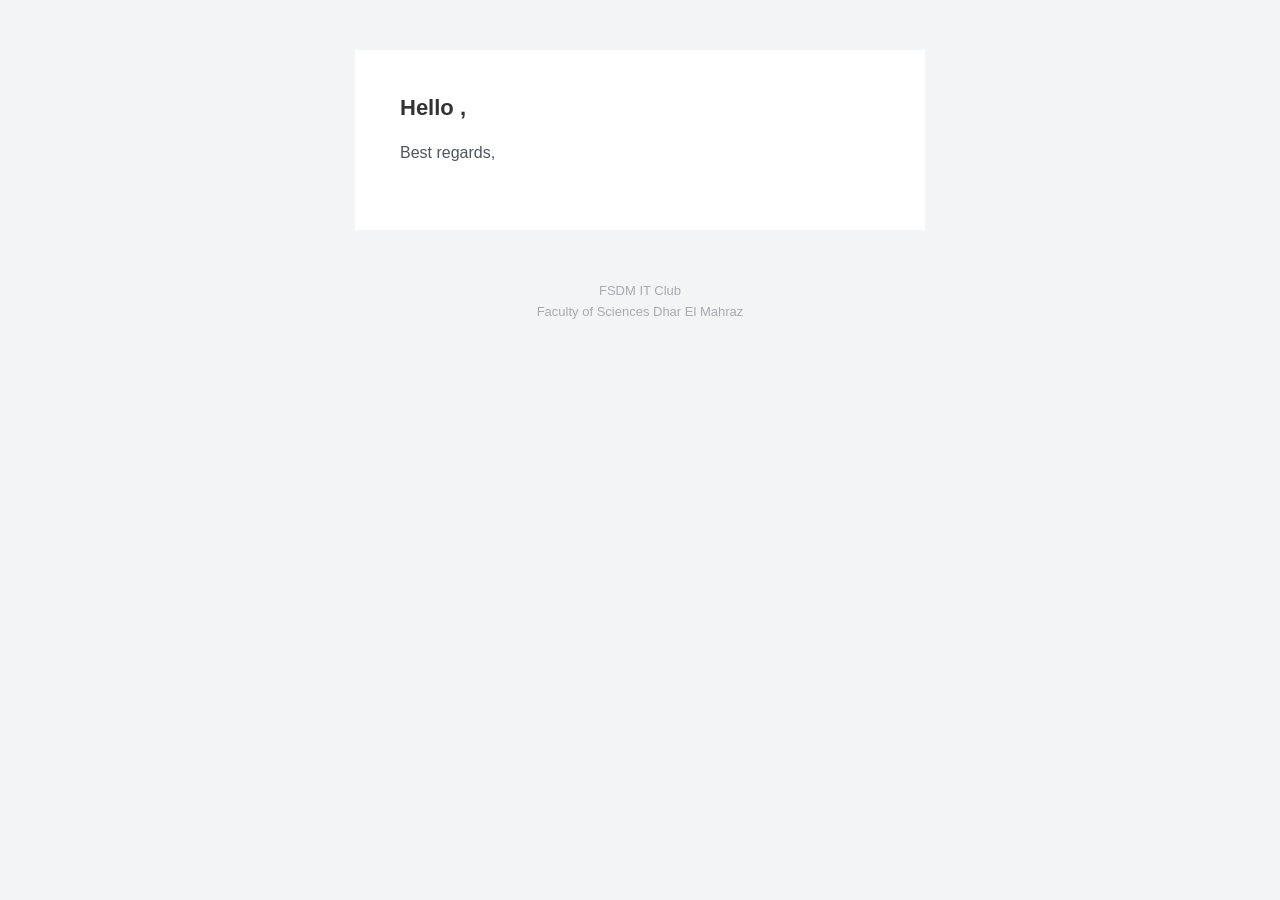
<file: src/main/resources/templates/email/message.html>
<!DOCTYPE html PUBLIC "-//W3C//DTD XHTML 1.0 Transitional//EN"
              "http://www.w3.org/TR/xhtml1/DTD/xhtml1-transitional.dtd">
      <html xmlns:th="http://www.thymeleaf.org">

      <head>
        <meta name="viewport" content="width=device-width, initial-scale=1.0"/>
        <meta name="x-apple-disable-message-reformatting"/>
        <meta http-equiv="Content-Type" content="text/html; charset=UTF-8"/>
        <meta name="color-scheme" content="light dark"/>
        <meta name="supported-color-schemes" content="light dark"/>
        <title>Join Request Received</title>
        <style type="text/css" rel="stylesheet" media="all">
          /* Base ------------------------------ */
          body {
            font-family: "Helvetica Neue", Helvetica, Arial, sans-serif;
            width: 100% !important;
            height: 100%;
            margin: 0;
            -webkit-text-size-adjust: none;
          }

          a {
            color: rgb(49, 75, 157);
          }

          a img {
            border: none;
          }

          td {
            word-break: break-word;
          }

          .preheader {
            display: none !important;
            visibility: hidden;
            mso-hide: all;
            font-size: 1px;
            line-height: 1px;
            max-height: 0;
            max-width: 0;
            opacity: 0;
            overflow: hidden;
          }

          /* Type ------------------------------ */
          body,
          td,
          th {
            font-family: "Nunito Sans", Helvetica, Arial, sans-serif;
          }

          h1 {
            margin-top: 0;
            color: #333333;
            font-size: 22px;
            font-weight: bold;
            text-align: left;
          }

          h2 {
            margin-top: 0;
            color: #333333;
            font-size: 16px;
            font-weight: bold;
            text-align: left;
          }

          h3 {
            margin-top: 0;
            color: #333333;
            font-size: 14px;
            font-weight: bold;
            text-align: left;
          }

          td,
          th {
            font-size: 16px;
          }

          p,
          ul,
          ol,
          blockquote {
            margin: .4em 0 1.1875em;
            font-size: 16px;
            line-height: 1.625;
          }

          p.sub {
            font-size: 13px;
          }

          /* Utilities ------------------------------ */
          .align-right {
            text-align: right;
          }

          .align-left {
            text-align: left;
          }

          .align-center {
            text-align: center;
          }

          .u-margin-bottom-none {
            margin-bottom: 0;
          }

          /* Buttons ------------------------------ */
          .button {
            background-color: rgb(49, 75, 157);
            border-top: 10px solid rgb(49, 75, 157);
            border-right: 18px solid rgb(49, 75, 157);
            border-bottom: 10px solid rgb(49, 75, 157);
            border-left: 18px solid rgb(49, 75, 157);
            display: inline-block;
            color: #FFF;
            text-decoration: none;
            border-radius: 3px;
            box-shadow: 0 2px 3px rgba(0, 0, 0, 0.16);
            -webkit-text-size-adjust: none;
            box-sizing: border-box;
          }

          .button--green {
            background-color: rgb(49, 75, 157);
            border-top: 10px solid rgb(49, 75, 157);
            border-right: 18px solid rgb(49, 75, 157);
            border-bottom: 10px solid rgb(49, 75, 157);
            border-left: 18px solid rgb(49, 75, 157);
          }

          .button--red {
            background-color: #FF6136;
            border-top: 10px solid #FF6136;
            border-right: 18px solid #FF6136;
            border-bottom: 10px solid #FF6136;
            border-left: 18px solid #FF6136;
          }

          @media only screen and (max-width: 500px) {
            .button {
              width: 100% !important;
              text-align: center !important;
            }
          }

          /* Attribute list ------------------------------ */
          .attributes {
            margin: 0 0 21px;
          }

          .attributes_content {
            background-color: #F4F4F7;
            padding: 16px;
          }

          .attributes_item {
            padding: 0;
          }

          /* Related Items ------------------------------ */
          .related {
            width: 100%;
            margin: 0;
            padding: 25px 0 0 0;
            -premailer-width: 100%;
            -premailer-cellpadding: 0;
            -premailer-cellspacing: 0;
          }

          .related_item {
            padding: 10px 0;
            color: #CBCCCF;
            font-size: 15px;
            line-height: 18px;
          }

          .related_item-title {
            display: block;
            margin: .5em 0 0;
          }

          .related_item-thumb {
            display: block;
            padding-bottom: 10px;
          }

          .related_heading {
            border-top: 1px solid #CBCCCF;
            text-align: center;
            padding: 25px 0 10px;
          }

          /* Discount Code ------------------------------ */
          .discount {
            width: 100%;
            margin: 0;
            padding: 24px;
            -premailer-width: 100%;
            -premailer-cellpadding: 0;
            -premailer-cellspacing: 0;
            background-color: #F4F4F7;
            border: 2px dashed #CBCCCF;
          }

          .discount_heading {
            text-align: center;
          }

          .discount_body {
            text-align: center;
            font-size: 15px;
          }

          /* Social Icons ------------------------------ */
          .social {
            width: auto;
          }

          .social td {
            padding: 0;
            width: auto;
          }

          .social_icon {
            height: 20px;
            margin: 0 8px 10px 8px;
            padding: 0;
          }

          /* Data table ------------------------------ */
          .purchase {
            width: 100%;
            margin: 0;
            padding: 35px 0;
            -premailer-width: 100%;
            -premailer-cellpadding: 0;
            -premailer-cellspacing: 0;
          }

          .purchase_content {
            width: 100%;
            margin: 0;
            padding: 25px 0 0 0;
            -premailer-width: 100%;
            -premailer-cellpadding: 0;
            -premailer-cellspacing: 0;
          }

          .purchase_item {
            padding: 10px 0;
            color: #51545E;
            font-size: 15px;
            line-height: 18px;
          }

          .purchase_heading {
            padding-bottom: 8px;
            border-bottom: 1px solid #EAEAEC;
          }

          .purchase_heading p {
            margin: 0;
            color: #85878E;
            font-size: 12px;
          }

          .purchase_footer {
            padding-top: 15px;
            border-top: 1px solid #EAEAEC;
          }

          .purchase_total {
            margin: 0;
            text-align: right;
            font-weight: bold;
            color: #333333;
          }

          .purchase_total--label {
            padding: 0 15px 0 0;
          }

          body {
            background-color: #F2F4F6;
            color: #51545E;
          }

          p {
            color: #51545E;
          }

          .email-wrapper {
            width: 100%;
            margin: 0;
            padding: 0;
            -premailer-width: 100%;
            -premailer-cellpadding: 0;
            -premailer-cellspacing: 0;
            background-color: #F2F4F6;
          }

          .email-content {
            width: 100%;
            margin: 0;
            padding: 0;
            -premailer-width: 100%;
            -premailer-cellpadding: 0;
            -premailer-cellspacing: 0;
          }

          /* Masthead ----------------------- */
          .email-masthead {
            padding: 25px 0;
            text-align: center;
          }

          .email-masthead_logo {
            width: 94px;
          }

          .email-masthead_name {
            font-size: 16px;
            font-weight: bold;
            color: #A8AAAF;
            text-decoration: none;
            text-shadow: 0 1px 0 white;
          }

          /* Body ------------------------------ */
          .email-body {
            width: 100%;
            margin: 0;
            padding: 0;
            -premailer-width: 100%;
            -premailer-cellpadding: 0;
            -premailer-cellspacing: 0;
          }

          .email-body_inner {
            width: 570px;
            margin: 0 auto;
            padding: 0;
            -premailer-width: 570px;
            -premailer-cellpadding: 0;
            -premailer-cellspacing: 0;
            background-color: #FFFFFF;
          }

          .email-footer {
            width: 570px;
            margin: 0 auto;
            padding: 0;
            -premailer-width: 570px;
            -premailer-cellpadding: 0;
            -premailer-cellspacing: 0;
            text-align: center;
          }

          .email-footer p {
            color: #A8AAAF;
          }

          .body-action {
            width: 100%;
            margin: 30px auto;
            padding: 0;
            -premailer-width: 100%;
            -premailer-cellpadding: 0;
            -premailer-cellspacing: 0;
            text-align: center;
          }

          .body-sub {
            margin-top: 25px;
            padding-top: 25px;
            border-top: 1px solid #EAEAEC;
          }

          .content-cell {
            padding: 45px;
          }

          /*Media Queries ------------------------------ */
          @media only screen and (max-width: 600px) {
            .email-body_inner,
            .email-footer {
              width: 100% !important;
            }
          }

          @media (prefers-color-scheme: dark) {
            body,
            .email-body,
            .email-body_inner,
            .email-content,
            .email-wrapper,
            .email-masthead,
            .email-footer {
              background-color: #333333 !important;
              color: #FFF !important;
            }

            p,
            ul,
            ol,
            blockquote,
            h1,
            h2,
            h3,
            span,
            .purchase_item {
              color: #FFF !important;
            }

            .attributes_content,
            .discount {
              background-color: #222 !important;
            }

            .email-masthead_name {
              text-shadow: none !important;
            }
          }

          :root {
            color-scheme: light dark;
            supported-color-schemes: light dark;
          }
        </style>
        <!--[if mso]>
        <style type="text/css">
          .f-fallback {
            font-family: Arial, sans-serif;
          }
        </style>
        <![endif]-->
      </head>
      <body>
      <span class="preheader">Thank you for your interest in joining the FSDM IT Club.</span>
      <table class="email-wrapper" width="100%" cellpadding="0" cellspacing="0" role="presentation">
        <tr>
          <td align="center">
            <table class="email-content" width="100%" cellpadding="0" cellspacing="0" role="presentation">
              <tr>
                <td class="email-masthead">
                  <a href="https://fsdmitclub.com" class="f-fallback email-masthead_name">
<!--                    <img src="https://fsdmitclub.com/home/images/logo.png" alt="FSDM IT Club Logo" width="100" style="max-width: 100%; height: auto; border: 0;">-->
                  </a>
                </td>
              </tr>

              <tr>
                <td class="email-body" width="570" cellpadding="0" cellspacing="0">
                  <table class="email-body_inner" align="center" width="570" cellpadding="0" cellspacing="0"
                         role="presentation">
                    <!-- Body content -->
                    <tr>
                      <td class="content-cell">
                        <div class="f-fallback">
                          <h1>Hello <span th:text="${fName}"></span>,</h1>
                          <p><span th:text="${message}"></span></p>
                          <p>Best regards,</p>
                        </div>
                      </td>
                    </tr>
                  </table>
                </td>
              </tr>
              <tr>
                <td>
                  <table class="email-footer" align="center" width="570" cellpadding="0" cellspacing="0"
                         role="presentation">
                    <tr>
                      <td class="content-cell" align="center">
                        <p class="f-fallback sub align-center">
                          FSDM IT Club<br>
                          Faculty of Sciences Dhar El Mahraz
                        </p>
                      </td>
                    </tr>
                  </table>
                </td>
              </tr>
            </table>
          </td>
        </tr>
      </table>
      </body>
      </html>
</file>
